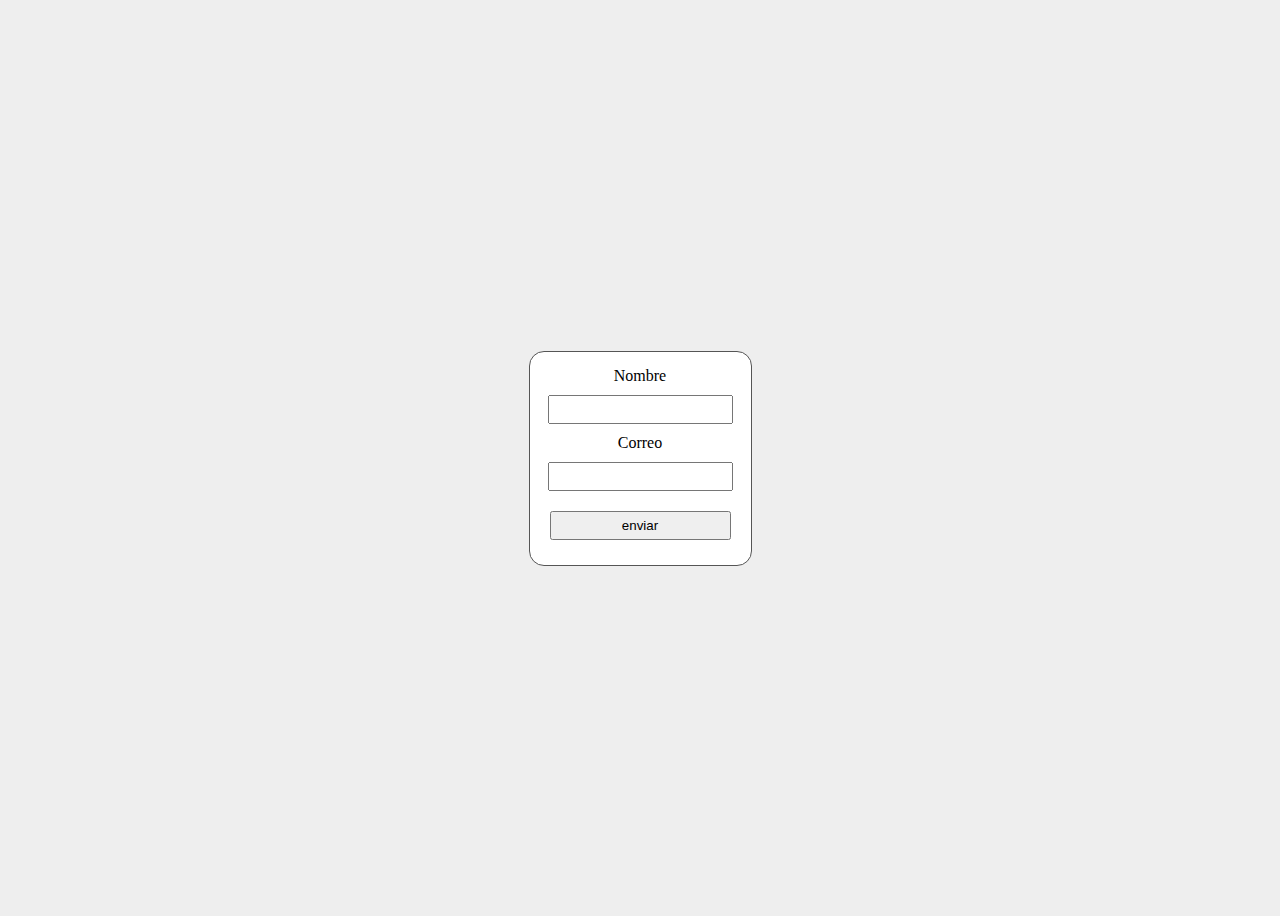
<file: formulario.html>
<!DOCTYPE html>
<html lang="en">
<head>
    <meta charset="UTF-8">
    <meta name="viewport" content="width=device-width, initial-scale=1.0">
    <meta http-equiv="X-UA-Compatible" content="ie=edge">
    <title>Document</title>
    <style>
    body {
        background: #eee;
        display: flex;
        justify-content: center;
        align-items: center;
        height: 100vh;
    }
    form {
        display: flex;
        flex-direction: column;
        justify-content: center;
        align-items: center;
        padding: 15px 20px;
        border: 1px solid #555;
        border-radius: 15px;
        background: #fff;
    }
    input {
        width: 100%;
        /* height: 50px; */
        padding: 5px 0;
        margin: 10px 0;
    }

    </style>
</head>
<body>
    <form action="./enviar.php" method="post">
        <label for="nombre">Nombre</label>
        <input type="text" id="nombre" name="nombre" required>
        <label for="email">Correo</label>
        <input type="email" id="email" name=email required>
        <input type="submit" value="enviar">
    </form>
</body>
</html>
</file>
